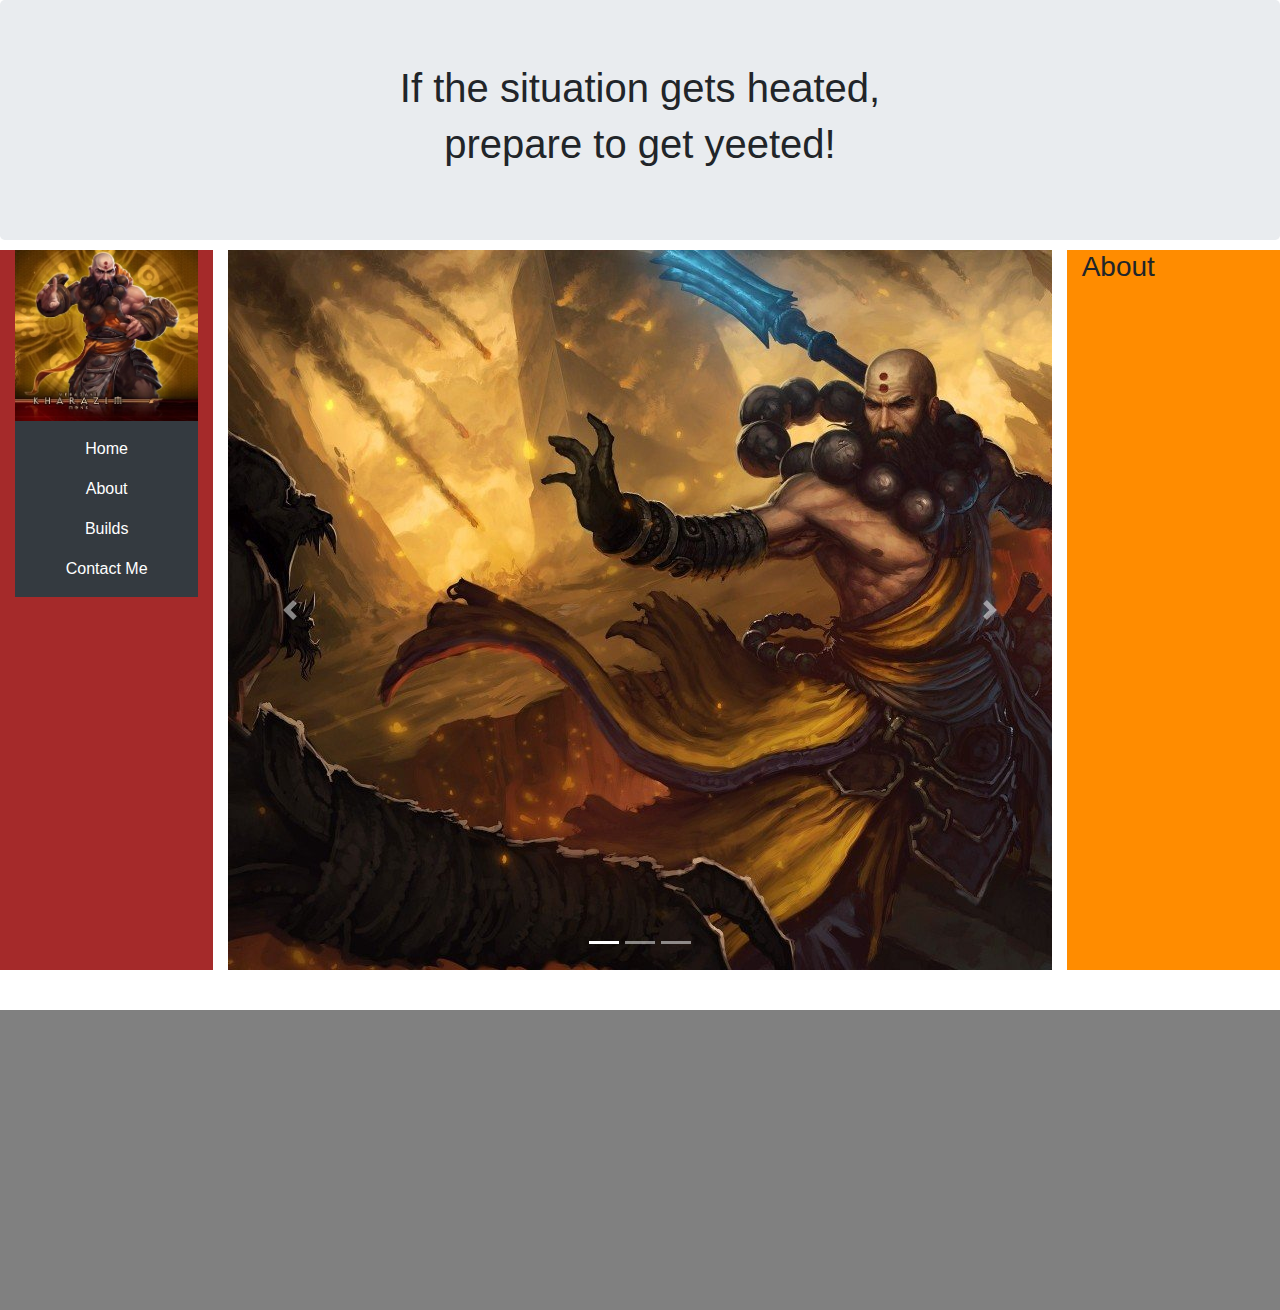
<file: myPage/target/classes/templates/index.html>
<!DOCTYPE html>
<html xmlns:th="http://www.thymeleaf.org">
<head>
    <title>Kharazim</title>

    <meta charset="UTF-8">

    <!--Imports-->
    <link rel="stylesheet" href="https://maxcdn.bootstrapcdn.com/bootstrap/4.4.1/css/bootstrap.min.css">
    <script src="https://ajax.googleapis.com/ajax/libs/jquery/3.4.1/jquery.min.js"></script>
    <script src="https://cdnjs.cloudflare.com/ajax/libs/popper.js/1.16.0/umd/popper.min.js"></script>
    <script src="https://maxcdn.bootstrapcdn.com/bootstrap/4.4.1/js/bootstrap.min.js"></script>

    <!--External Style Sheet MUST BE LAST-->
    <link href="../static/css/myStyles.css" th:href="@{/css/myStyles.css}" rel="stylesheet"/>
    
</head>
<body>

<div class="jumbotron text-center">
    <h1>If the situation gets heated,</h1>
    <h1>prepare to get yeeted!</h1>
</div>

<!--First Body Row-->
<div class="container-fluid bodyContainer">
    <div class="row">
        <div class="col-sm-2  navContainer">
            <img class="responsive profilePic" src="../static/images/Kharazim.jpg" th:src="@{/images/Kharazim.jpg}">

            <!-- A vertical navbar -->
            <nav class="navbar bg-dark">
                <!-- Links -->
                <ul class="navbar-nav">
                    <li class="nav-item">
                        <a class="nav-link" href="/index">Home</a>
                    </li>
                    <li class="nav-item">
                        <a class="nav-link" href="/about">About</a>
                    </li>
                    <li class="nav-item">
                        <a class="nav-link" href="#">Builds</a>
                    </li>
                    <li class="nav-item">
                        <a class="nav-link" href="#">Contact Me</a>
                    </li>
                </ul>

            </nav>
        </div>
        <!--End NavBAR-->

        <!--Carousel Column-->
        <div class="col-sm-8">
            <div id="demo" class="carousel slide" data-ride="carousel">

                <!-- Indicators -->
                <ul class="carousel-indicators">
                    <li data-target="#demo" data-slide-to="0" class="active"></li>
                    <li data-target="#demo" data-slide-to="1"></li>
                    <li data-target="#demo" data-slide-to="2"></li>
                </ul>

                <!-- The slideshow -->
                <div class="carousel-inner">
                    <div class="carousel-item active">
                        <img src="../static/images/Monk-Diablo.jpg" th:src="@{/images/Monk-Diablo.jpg}" alt="Monk">
                    </div>
                    <div class="carousel-item">
                        <img src="../static/images/Costumes.jpg" th:src="@{/images/Costumes.jpg}" alt="Costumes">
                    </div>
                    <div class="carousel-item">
                        <img src="../static/images/MonkALT.jpg" th:src="@{/images/MonkAlt.jpg}" alt="Monk-Alt">
                    </div>
                </div>

                <!-- Left and right controls -->
                <a class="carousel-control-prev" href="#demo" data-slide="prev">
                    <span class="carousel-control-prev-icon"></span>
                </a>
                <a class="carousel-control-next" href="#demo" data-slide="next">
                    <span class="carousel-control-next-icon"></span>
                </a>
            </div>
        <!--End Carousel Column-->

        </div>
        <div class="col-sm-2 aboutColumn">
            <h3>About</h3>
        </div>
    </div>
</div>
<!--End First Body Row-->


</body>

<footer>
    <div class="container-fluid footerContainer">

    </div>
</footer>
</html>
</file>
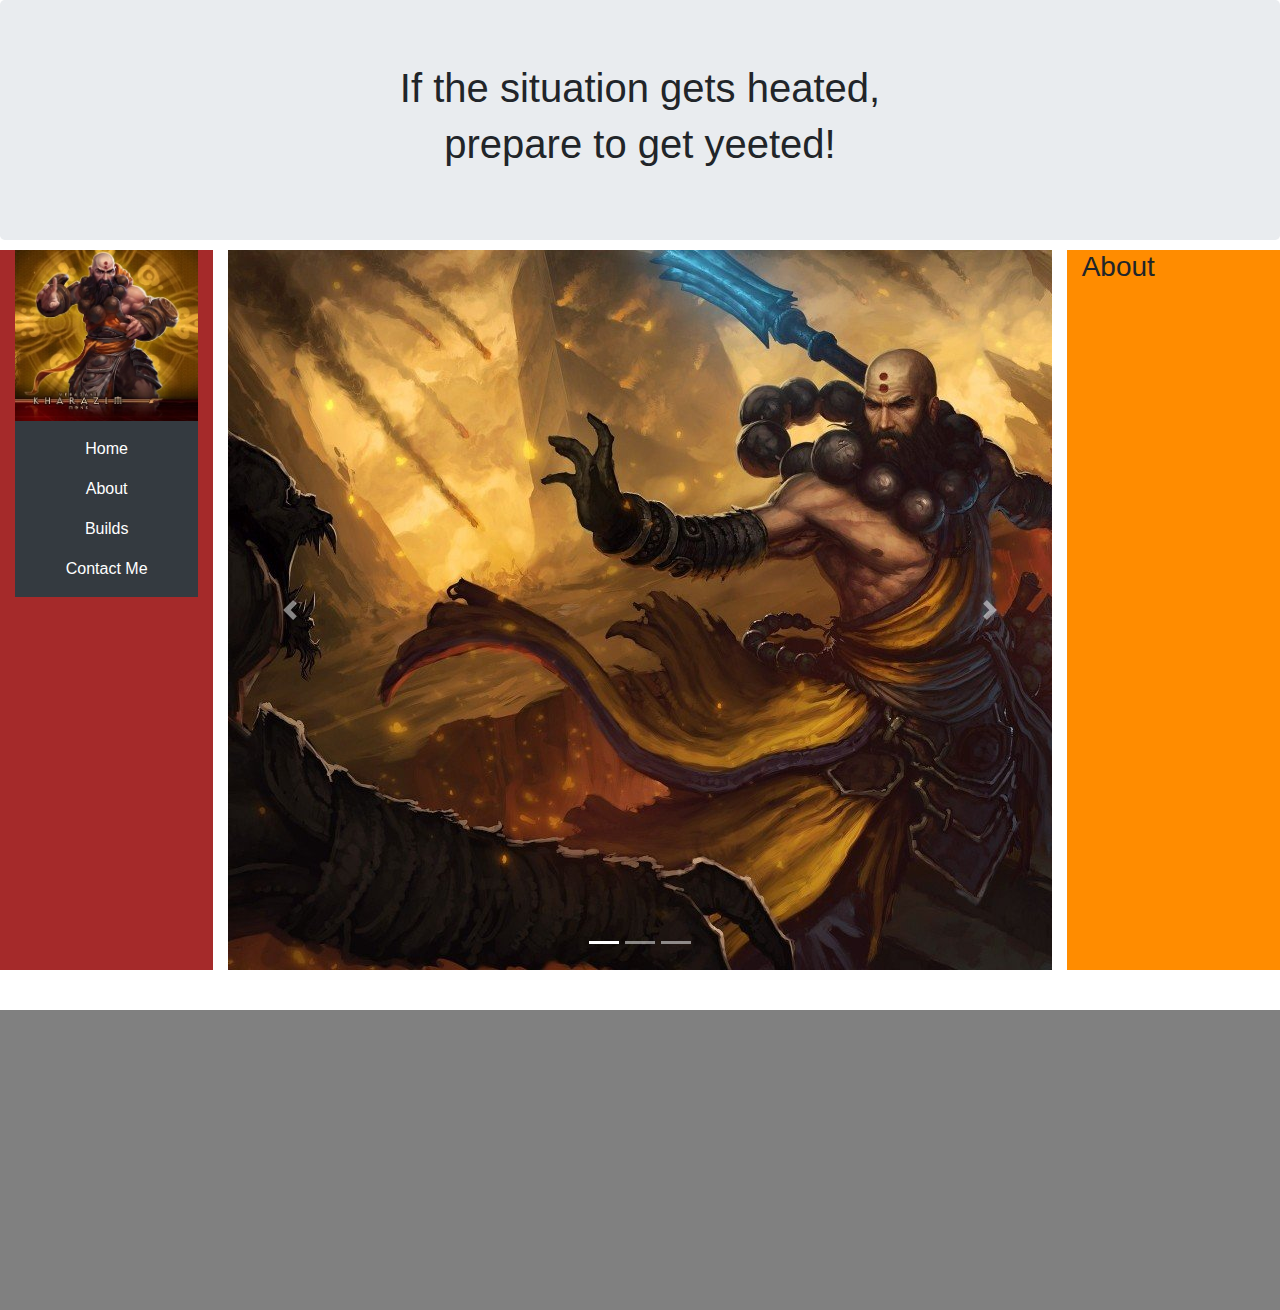
<file: myPage/src/main/resources/templates/index.html>
<!DOCTYPE html>
<html xmlns:th="http://www.thymeleaf.org">
<head>
    <title>Kharazim</title>

    <meta charset="UTF-8">
    <!--Imports-->
    <link rel="stylesheet" href="https://maxcdn.bootstrapcdn.com/bootstrap/4.4.1/css/bootstrap.min.css">
    <script src="https://ajax.googleapis.com/ajax/libs/jquery/3.4.1/jquery.min.js"></script>
    <script src="https://cdnjs.cloudflare.com/ajax/libs/popper.js/1.16.0/umd/popper.min.js"></script>
    <script src="https://maxcdn.bootstrapcdn.com/bootstrap/4.4.1/js/bootstrap.min.js"></script>

    <!--External Style Sheet MUST BE LAST-->
    <link href="../static/css/myStyles.css" th:href="@{/css/myStyles.css}" rel="stylesheet"/>
    
</head>
<body>

<div class="jumbotron text-center">
    <h1>If the situation gets heated,</h1>
    <h1>prepare to get yeeted!</h1>
</div>

<!--First Body Row-->
<div class="container-fluid bodyContainer">
    <div class="row">
        <div class="col-sm-2  navContainer">
            <img class="responsive profilePic" src="../static/images/Kharazim.jpg" th:src="@{/images/Kharazim.jpg}">

            <!-- A vertical navbar -->
            <nav class="navbar bg-dark">
                <!-- Links -->
                <ul class="navbar-nav">
                    <li class="nav-item">
                        <a class="nav-link" href="/index">Home</a>
                    </li>
                    <li class="nav-item">
                        <a class="nav-link" href="/about">About</a>
                    </li>
                    <li class="nav-item">
                        <a class="nav-link" href="#">Builds</a>
                    </li>
                    <li class="nav-item">
                        <a class="nav-link" href="#">Contact Me</a>
                    </li>
                </ul>

            </nav>
        </div>
        <!--End NavBAR-->

        <!--Carousel Column-->
        <div class="col-sm-8">
            <div id="demo" class="carousel slide" data-ride="carousel">

                <!-- Indicators -->
                <ul class="carousel-indicators">
                    <li data-target="#demo" data-slide-to="0" class="active"></li>
                    <li data-target="#demo" data-slide-to="1"></li>
                    <li data-target="#demo" data-slide-to="2"></li>
                </ul>

                <!-- The slideshow -->
                <div class="carousel-inner">
                    <div class="carousel-item active">
                        <img src="../static/images/Monk-Diablo.jpg" th:src="@{/images/Monk-Diablo.jpg}" alt="Monk">
                    </div>
                    <div class="carousel-item">
                        <img src="../static/images/Costumes.jpg" th:src="@{/images/Costumes.jpg}" alt="Costumes">
                    </div>
                    <div class="carousel-item">
                        <img src="../static/images/MonkALT.jpg" th:src="@{/images/MonkAlt.jpg}" alt="Monk-Alt">
                    </div>
                </div>

                <!-- Left and right controls -->
                <a class="carousel-control-prev" href="#demo" data-slide="prev">
                    <span class="carousel-control-prev-icon"></span>
                </a>
                <a class="carousel-control-next" href="#demo" data-slide="next">
                    <span class="carousel-control-next-icon"></span>
                </a>
            </div>
        <!--End Carousel Column-->

        </div>
        <div class="col-sm-2 aboutColumn">
            <h3>About</h3>
        </div>
    </div>
</div>
<!--End First Body Row-->


</body>

<footer>
    <div class="container-fluid footerContainer">

    </div>
</footer>
</html>
</file>
